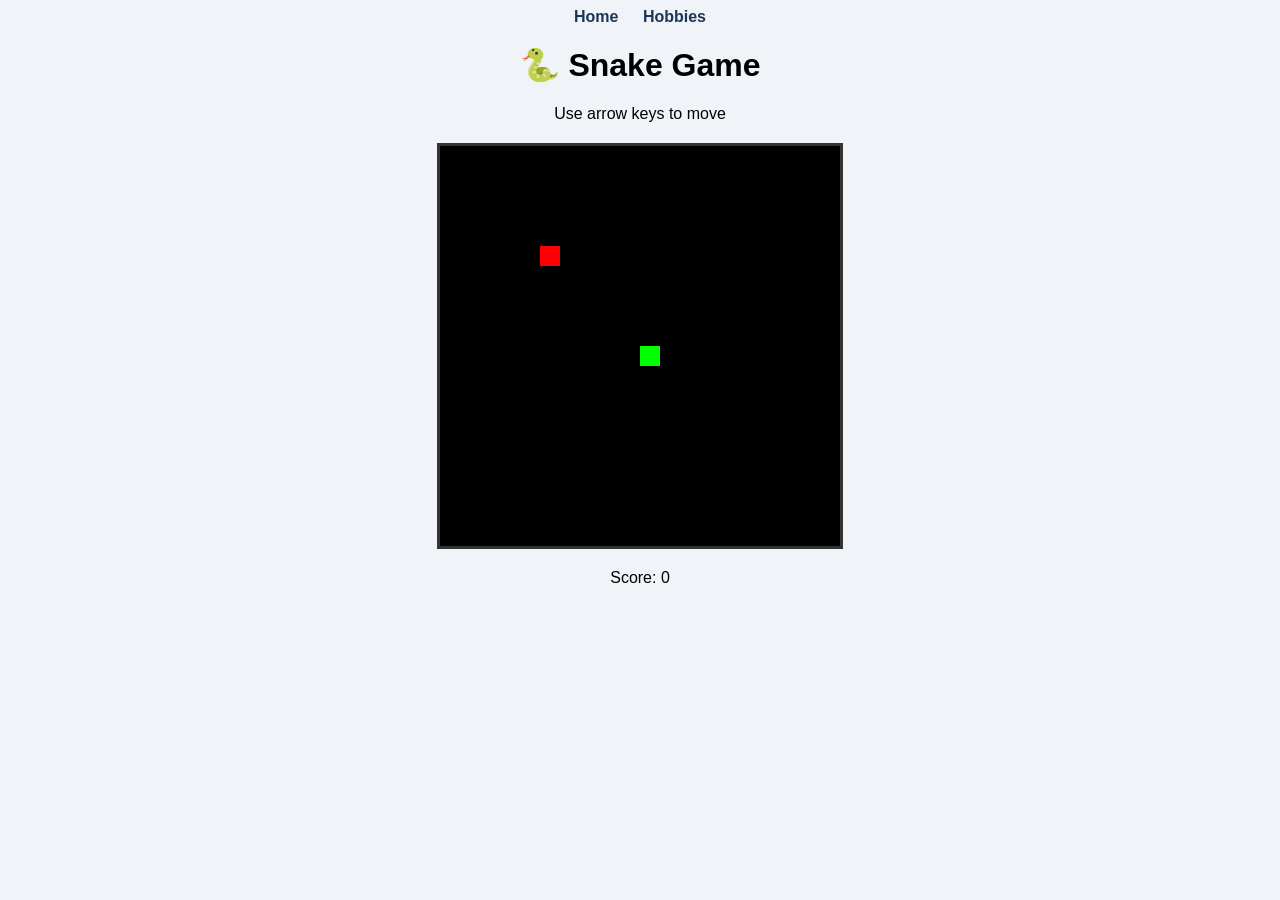
<file: ai.html>
<!DOCTYPE html>
<html lang="en">
<head>
<meta charset="UTF-8">
<title>Snake Game</title>

<style>
body {
    text-align: center;
    font-family: Arial;
    background-color: #f0f4f8;
}

h1 {
    margin-top: 20px;
}

canvas {
    background-color: #000;
    display: block;
    margin: 20px auto;
    border: 3px solid #333;
}

.pagenav a {
    margin: 10px;
    text-decoration: none;
    font-weight: bold;
    color: #1d3557;
}
</style>
</head>

<body>

<div class="pagenav">
    <a href="index.html">Home</a>
    <a href="FromScratch.html">Hobbies</a>
</div>

<h1>🐍 Snake Game</h1>
<p>Use arrow keys to move</p>

<canvas id="gameCanvas" width="400" height="400"></canvas>

<p id="score">Score: 0</p>

<script>
const canvas = document.getElementById("gameCanvas");
const ctx = canvas.getContext("2d");

const gridSize = 20;
let snake = [{x: 10, y: 10}];
let food = {x: 5, y: 5};
let dx = 0;
let dy = 0;
let score = 0;

document.addEventListener("keydown", changeDirection);

function changeDirection(event) {
    const key = event.key;

    if (key === "ArrowUp" && dy === 0) {
        dx = 0; dy = -1;
    }
    if (key === "ArrowDown" && dy === 0) {
        dx = 0; dy = 1;
    }
    if (key === "ArrowLeft" && dx === 0) {
        dx = -1; dy = 0;
    }
    if (key === "ArrowRight" && dx === 0) {
        dx = 1; dy = 0;
    }
}

function gameLoop() {
    update();
    draw();
}

function update() {
    const head = {x: snake[0].x + dx, y: snake[0].y + dy};

    // wall collision
    if (
        head.x < 0 || head.x >= 20 ||
        head.y < 0 || head.y >= 20 ||
        snake.some(segment => segment.x === head.x && segment.y === head.y)
    ) {
        alert("Game Over! Score: " + score);
        snake = [{x: 10, y: 10}];
        dx = dy = 0;
        score = 0;
    }

    snake.unshift(head);

    // eat food
    if (head.x === food.x && head.y === food.y) {
        score++;
        document.getElementById("score").innerText = "Score: " + score;

        food = {
            x: Math.floor(Math.random() * 20),
            y: Math.floor(Math.random() * 20)
        };
    } else {
        snake.pop();
    }
}

function draw() {
    ctx.fillStyle = "black";
    ctx.fillRect(0, 0, canvas.width, canvas.height);

    // snake
    ctx.fillStyle = "lime";
    snake.forEach(segment => {
        ctx.fillRect(segment.x * gridSize, segment.y * gridSize, gridSize, gridSize);
    });

    // food
    ctx.fillStyle = "red";
    ctx.fillRect(food.x * gridSize, food.y * gridSize, gridSize, gridSize);
}

setInterval(gameLoop, 120);
function update() {

    // prevent movement before starting
    if (dx === 0 && dy === 0) return;

    const head = {x: snake[0].x + dx, y: snake[0].y + dy};

    // collision detection
    if (
        head.x < 0 || head.x >= 20 ||
        head.y < 0 || head.y >= 20 ||
        snake.slice(1).some(segment => segment.x === head.x && segment.y === head.y)
    ) {
        alert("Game Over! Score: " + score);
        snake = [{x: 10, y: 10}];
        dx = dy = 0;
        score = 0;
        return;
    }

    snake.unshift(head);

    if (head.x === food.x && head.y === food.y) {
        score++;
        document.getElementById("score").innerText = "Score: " + score;

        food = {
            x: Math.floor(Math.random() * 20),
            y: Math.floor(Math.random() * 20)
        };
    } else {
        snake.pop();
    }
}
</script>

</body>
</html>
</file>
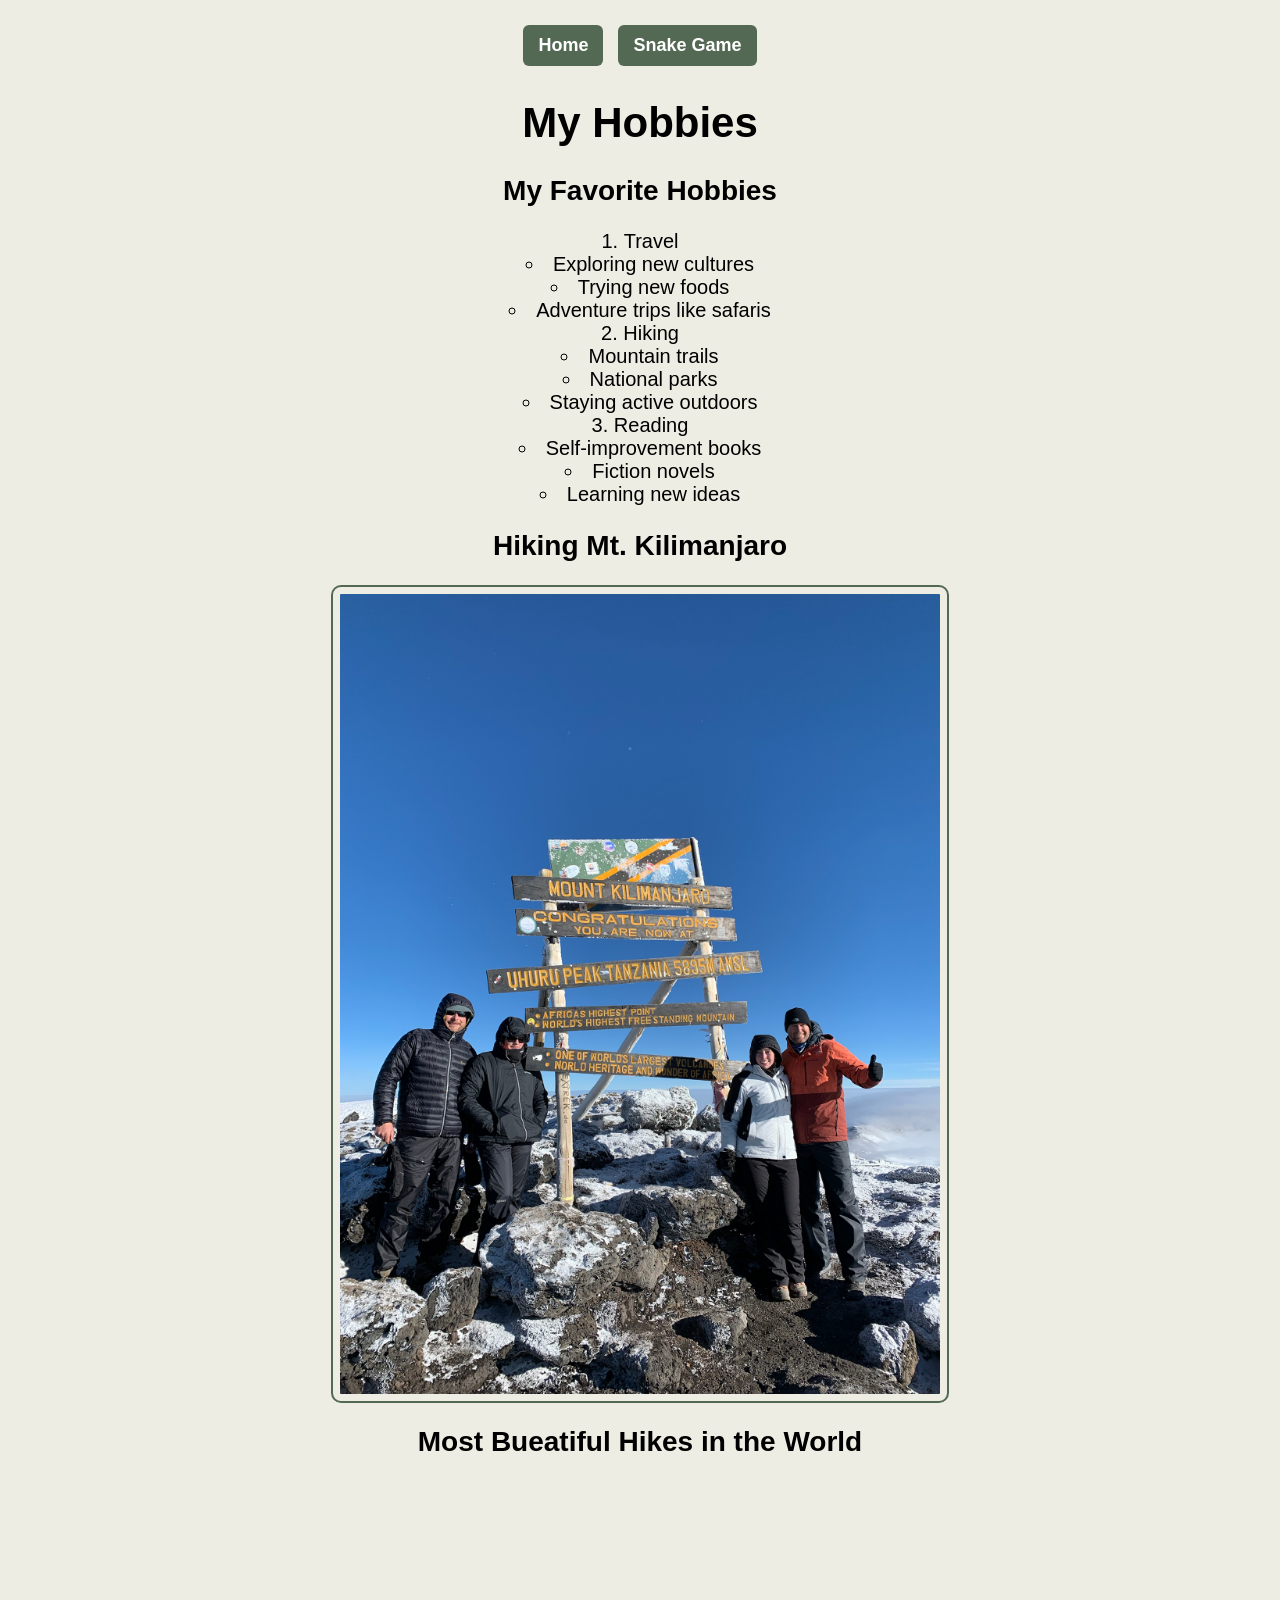
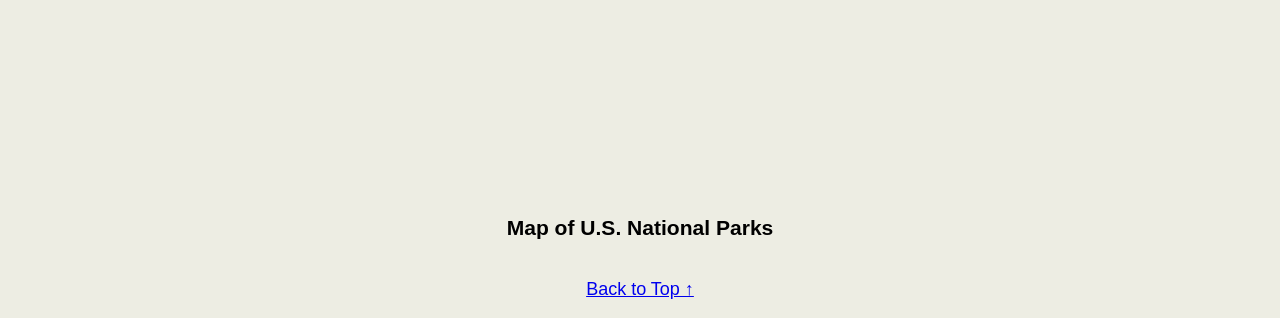
<file: FromScratch.html>
<!DOCTYPE html>
<html lang="en">
<head>
<meta charset="UTF-8">
<title>Hobbies</title>

<link rel="stylesheet" href="css/mystyles.css"

</head>

<body>

<!-- NAVIGATION -->
<div class="pagenav">
    <a href="index.html">Home</a>
    <a href="ai.html">Snake Game</a>
</div>

<!-- TITLE -->
<h1 id="top">My Hobbies</h1>

<!-- SECTION 1 -->
<div class="section">
    <h2>My Favorite Hobbies</h2>

    <!-- REQUIRED: nested list -->
    <ol>
        <li>Travel
            <ul>
                <li>Exploring new cultures</li>
                <li>Trying new foods</li>
                <li>Adventure trips like safaris</li>
            </ul>
        </li>

        <li>Hiking
            <ul>
                <li>Mountain trails</li>
                <li>National parks</li>
                <li>Staying active outdoors</li>
            </ul>
        </li>

        <li>Reading
            <ul>
                <li>Self-improvement books</li>
                <li>Fiction novels</li>
                <li>Learning new ideas</li>
            </ul>
        </li>
    </ol>
</div>

<!-- SECTION 2 IMAGE -->
<div class="section">
    <h2>Hiking Mt. Kilimanjaro</h2>

    <img src="assets/img/IMG_9347.JPG" alt="Hiking Mt. Kilimanjaro">
</div>

<!-- SECTION 3 VIDEO -->
<div class="section">
    <h2>Most Bueatiful Hikes in the World

    <div class="video-container">
       
        <iframe width="560" height="315" src="https://www.youtube.com/embed/3mgojJNMAkQ?si=V0MJ16FNKGdtoYpN" title="YouTube video player" frameborder="0" allow="accelerometer; autoplay; clipboard-write; encrypted-media; gyroscope; picture-in-picture; web-share" referrerpolicy="strict-origin-when-cross-origin" allowfullscreen></iframe>
       
    </div>
</div>
<h3> Map of U.S. National Parks</h3>
<div style="display:flex; justify-content:center;>
<iframe
    scr="<div class='tableauPlaceholder' id='viz1776365085929' style='position: relative'><noscript><a href='#'><img alt='National Park Final ' src='https:&#47;&#47;public.tableau.com&#47;static&#47;images&#47;74&#47;74DSG88QT&#47;1_rss.png' style='border: none' /></a></noscript><object class='tableauViz'  style='display:none;'><param name='host_url' value='https%3A%2F%2Fpublic.tableau.com%2F' /> <param name='embed_code_version' value='3' /> <param name='path' value='shared&#47;74DSG88QT' /> <param name='toolbar' value='yes' /><param name='static_image' value='https:&#47;&#47;public.tableau.com&#47;static&#47;images&#47;74&#47;74DSG88QT&#47;1.png' /> <param name='animate_transition' value='yes' /><param name='display_static_image' value='yes' /><param name='display_spinner' value='yes' /><param name='display_overlay' value='yes' /><param name='display_count' value='yes' /><param name='language' value='en-US' /></object></div>                <script type='text/javascript'>                    var divElement = document.getElementById('viz1776365085929');                    var vizElement = divElement.getElementsByTagName('object')[0];                    if ( divElement.offsetWidth > 400 ) { vizElement.style.width='1000px';vizElement.style.height='827px';} else if ( divElement.offsetWidth > 500 ) { vizElement.style.width='1000px';vizElement.style.height='827px';} else { vizElement.style.width='100%';vizElement.style.height='4277px';}                     var scriptElement = document.createElement('script');                    scriptElement.src = 'https://public.tableau.com/javascripts/api/viz_v1.js';                    vizElement.parentNode.insertBefore(scriptElement, vizElement);                </script>

</iframe>
</div>
<!-- BACK TO TOP -->
<p><a href="#top">Back to Top ↑</a></p>

</body>
</html>
</file>
<file: css/mystyles.css>
/* ===== BODY ===== */
body {
    font-family: Arial, Helvetica, sans-serif;
    background-color: rgba(229, 229, 215, 0.682);
    margin: 0;
    text-align: center; /* centers all text */
}

/* ===== NAVBAR ===== */
.navbar {
    background-color: #ffffff;
    padding: 10px 20px;
    display: flex;
    justify-content: center; /* centers navbar content */
    align-items: center;
    box-shadow: 0px 2px 8px rgba(255, 255, 255, 0.1); /* subtle shadow */
}

/* ===== LOGO ===== */
.logo {
    color: #d6d3b5c2;
    font-weight: bold;
    font-size: 30px;
}

/* ===== NAV LINKS ===== */
.nav-links {
    display: flex;
    gap: 20px; /* spacing between links */
}

.nav-links a {
    color: #546954;
    text-decoration: none;
    font-weight: 600;
}

/* ===== NAV LINK HOVER ===== */
.nav-links a:hover {
    color: #9bbf9b;
}

/* ===== HEADER ===== */
header {
    text-align: center;
    color: rgb(84,105,84);
    margin-top: 30px;
}

/* ===== IMAGE (FIXED + SMALLER + CENTERED) ===== */
img {
    border: 2px solid rgb(84,105,84); /* FIXED ERROR */
    padding: 7px;
    width: 600px; /* smaller image */
    max-width: 90%;
    display: block;
    margin: 20px auto;
    border-radius: 10px; /* softer look */
}

/* ===== BULLETS (FULLY CENTERED) ===== */
.bullets {
    list-style-position: inside;
    text-align: center;
    padding: 0;
}

/* also apply to ALL lists just in case */
ul, ol {
    list-style-position: inside;
    text-align: center;
    padding: 0;
}
}

/* ===== SECTIONS / BLOCKS ===== */
.rivers {
    background: white;
    max-width: 700px;
    margin: 30px auto;
    padding: 25px;
    border-radius: 12px;
    box-shadow: 0px 4px 12px rgba(0,0,0,0.1);
    font-size: 28px;
    font-weight: bold;
    color: #546954;
}

/* ===== VIDEO CONTAINER ===== */
.video-container {
    display: flex;
    justify-content: center;
    margin-top: 20px;
}

/* ===== VIDEO HEADING ===== */
.videoheading {
    text-align: center;
    color: #546954;
}

/* ===== GRAPH HEADING ===== */
.graphheading {
    text-align: center;
    color: #546954;
}

/* ===== GRAPH ===== */
.graph {
    display: flex;
    justify-content: center;
}

/* ===== TABLEAU VISUALIZATION ===== */
.tableauViz {
    display: block;
    margin: 20px auto;
    max-width: 800px; /* FIXED typo (was 8-0px) */
    width: 100%;
    text-align: center;
}

/* ===== PAGE NAV ===== */
.pagenav {
    text-align: center;
    margin-top: 20px;
}

/* ===== PAGE NAV LINKS ===== */
.pagenav a {
    text-decoration: none;
    display: inline-block;
    background-color: #546954;
    color: white;
    padding: 10px 15px;
    margin: 5px;
    border-radius: 6px;
    font-weight: bold;
}

/* ===== PAGE NAV HOVER ===== */
.pagenav a:hover {
    background-color: #9bbf9b;
}

body {
    font-size: 18px;
}

h1 {
    font-size: 42px;
}

h2 {
    font-size: 28px;
}

ul, ol {
    font-size: 20px;
}
.tableau-iframe {
    width: 100%;
    height: 650px;
    border: none;
}

.tableau-container {
    display: flex;
    justify-content: center;
    padding: 20px;
}
</file>
